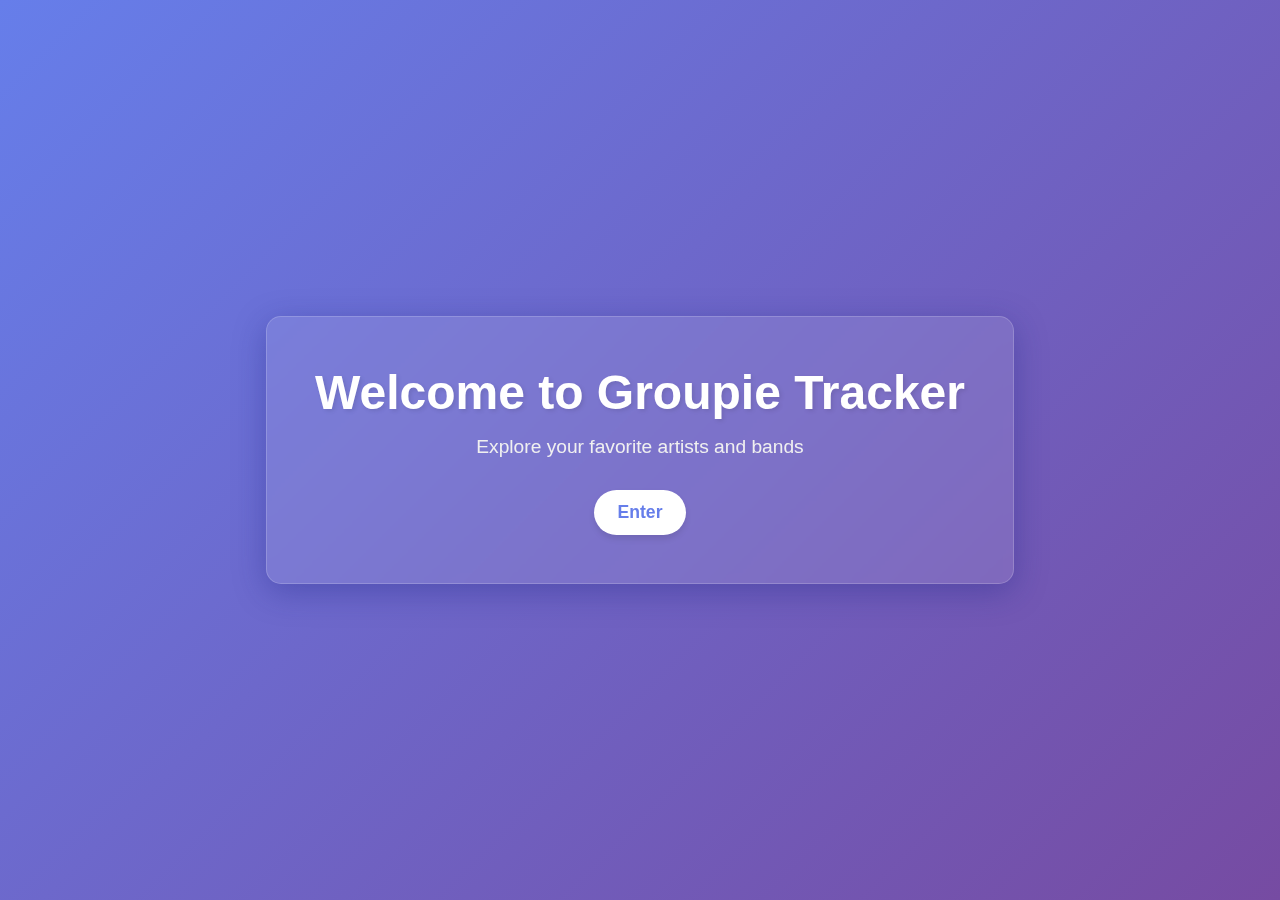
<file: templates/landing.html>
<!DOCTYPE html>
<html lang="en">

<head>
    <meta charset="UTF-8">
    <meta name="viewport" content="width=device-width, initial-scale=1.0">
    <title>Welcome to Groupie Tracker</title>
    <link rel="stylesheet" href="/static/styles.css">
</head>

<body class="landing-page">
    <div class="landing-container">
        <h1>Welcome to Groupie Tracker</h1>
        <p>Explore your favorite artists and bands</p>
        <a href="/main" class="enter-button">Enter</a>
    </div>
</body>

</html>
</file>
<file: static/styles.css>
/* General Reset */
* {
    margin: 0;
    padding: 0;
    box-sizing: border-box;
}

/* Body and Container Styling */
body {
    font-family: Arial, sans-serif;
    background: linear-gradient(135deg, #667eea 0%, #764ba2 100%);
    color: #ffffff;
    min-height: 100vh;
}

footer {
    margin-top: 20px;
    font-size: 14px;
    color: #ffffff;
    text-align: center;
    padding: 12px 0;
    background: rgba(255, 255, 255, 0.1);
    box-shadow: 0 -1px 2px rgba(0, 0, 0, 0.1);
    width: 100%;
    border-top: 1px solid rgba(255, 255, 255, 0.2);
}

.container {
    max-width: 1200px;
    margin: 0 auto;
    padding: 20px;
    background: rgba(255, 255, 255, 0.1);
    border-radius: 15px;
    box-shadow: 0 8px 32px 0 rgba(31, 38, 135, 0.37);
    backdrop-filter: blur(4px);
    -webkit-backdrop-filter: blur(4px);
    border: 1px solid rgba(255, 255, 255, 0.18);
}

header {
    text-align: center;
    margin-bottom: 20px;
}

h1 {
    color: #ffffff;
    font-size: 3rem;
    margin-bottom: 1rem;
    text-shadow: 2px 2px 4px rgba(0, 0, 0, 0.1);
}

.search-container {
    position: relative;
    width: 100%;
    max-width: 400px;
    margin: 0 auto 20px;
}

.search-bar {
    width: 100%;
    margin-bottom: 10px;
}

.search-bar input[type="text"] {
    width: 100%;
    padding: 10px;
    font-size: 1em;
    border: 1px solid rgba(255, 255, 255, 0.3);
    border-radius: 5px;
    outline: none;
    background: rgba(255, 255, 255, 0.2);
    color: #ffffff;
}

.search-bar input[type="text"]::placeholder {
    color: rgba(255, 255, 255, 0.7);
}

.search-suggestions {
    position: absolute;
    top: 100%;
    left: 0;
    right: 0;
    background: rgba(255, 255, 255, 0.8);
    /* Increased opacity */
    border-top: none;
    border-radius: 0 0 5px 5px;
    box-shadow: 0 2px 4px rgba(0, 0, 0, 0.1);
    z-index: 1000;
    max-height: 250px;
    overflow-y: auto;
    backdrop-filter: blur(10px);
    /* Increased blur for better readability */
    -webkit-backdrop-filter: blur(10px);
}

.suggestion {
    padding: 10px;
    cursor: pointer;
    border-bottom: 1px solid rgba(0, 0, 0, 0.1);
    /* Changed to dark border for better visibility */
    color: #333;
    /* Darker text color for better contrast */
    display: flex;
    justify-content: space-between;
    align-items: center;
}

.suggestion:last-child {
    border-bottom: none;
}

.suggestion:hover {
    background-color: rgba(102, 126, 234, 0.2);
    /* Light blue background on hover */
}

.suggestion-text {
    flex-grow: 1;
}

.suggestion-type {
    color: #666;
    /* Darker color for the suggestion type */
    font-size: 0.8em;
    padding-left: 10px;
    white-space: nowrap;
}

/* Cards Grid */
.artist-grid {
    display: flex;
    flex-wrap: wrap;
    gap: 20px;
    justify-content: center;
}

/* Artist Card Styling with Flip Effect */
.artist-card {
    position: relative;
    /* Ensure the card is positioned relative to its container */
    perspective: 1000px;
    width: 250px;
    height: 350px;
    cursor: pointer;
    border: 1px solid rgba(255, 255, 255, 0.3);
    border-radius: 10px;
    background: rgba(255, 255, 255, 0.1);
    backdrop-filter: blur(4px);
    -webkit-backdrop-filter: blur(4px);
}

.card-inner {
    position: relative;
    width: 100%;
    height: 100%;
    transform-style: preserve-3d;
    transition: transform 0.6s;
    z-index: 1;
    /* Ensure the card content is above the progress bar */
}

/* Card Faces Styling */
.card-front,
.card-members,
.card-locations,
.card-dates,
.card-relations {
    position: absolute;
    width: 100%;
    height: 100%;
    backface-visibility: hidden;
    display: flex;
    flex-direction: column;
    align-items: center;
    justify-content: flex-start;
    padding: 20px;
    box-sizing: border-box;
    transition: opacity 0.6s;
    border-radius: 10px;
    background: rgba(255, 255, 255, 0.2);
    color: #ffffff;
    backdrop-filter: blur(4px);
    -webkit-backdrop-filter: blur(4px);
    overflow-y: auto;
    scrollbar-width: thin;
    scrollbar-color: #667eea rgba(255, 255, 255, 0.1);
}

/* Front Face */
.card-front {
    transform: rotateY(0deg);
    opacity: 1;
    z-index: 1;
}

/* Members Face */
.card-members {
    transform: rotateY(180deg);
    background: linear-gradient(135deg, rgba(102, 126, 234, 0.7) 0%, rgba(118, 75, 162, 0.7) 100%);
    opacity: 0;
}

/* Locations Face */
.card-locations {
    transform: rotateY(360deg);
    background: linear-gradient(135deg, rgba(118, 75, 162, 0.7) 0%, rgba(102, 126, 234, 0.7) 100%);
    overflow-y: auto;
    opacity: 0;
}

/* Dates Face */
.card-dates {
    transform: rotateY(540deg);
    background: linear-gradient(135deg, rgba(102, 126, 234, 0.7) 0%, rgba(118, 75, 162, 0.7) 100%);
    overflow-y: auto;
    opacity: 0;
}

/* Relations Face */
.card-relations {
    transform: rotateY(720deg);
    background: linear-gradient(135deg, rgba(118, 75, 162, 0.7) 0%, rgba(102, 126, 234, 0.7) 100%);
    overflow-y: auto;
    opacity: 0;
}

.category-title {
    font-size: 20px;
    margin-bottom: 6px;
    color: #ffffff;
}

/* Additional Styling for Card Content */
.artist-grid ul {
    list-style-type: none;
    text-align: center;
    width: 100%;
}

li {
    padding: 4px;
    border-bottom: 1px solid rgba(255, 255, 255, 0.2);
    color: #ffffff;
}

li:last-child {
    border-bottom: none;
}

.artist-name {
    font-weight: bold;
    font-size: 1.2em;
    margin-bottom: 10px;
    text-align: center;
    color: #ffffff;
}

.artist-image {
    width: 100%;
    height: 150px;
    background-color: rgba(255, 255, 255, 0.1);
    background-size: cover;
    background-position: center;
    border-radius: 4px;
    margin-bottom: 15px;
}

.artist-info {
    text-align: center;
}

.artist-info p {
    margin-bottom: 5px;
    color: #ffffff;
}

/* Landing page specific styles */
.landing-page {
    background: linear-gradient(135deg, #667eea 0%, #764ba2 100%);
    height: 100vh;
    display: flex;
    justify-content: center;
    align-items: center;
}

.landing-container {
    text-align: center;
    background: rgba(255, 255, 255, 0.1);
    padding: 3rem;
    border-radius: 15px;
    box-shadow: 0 8px 32px 0 rgba(31, 38, 135, 0.37);
    backdrop-filter: blur(4px);
    -webkit-backdrop-filter: blur(4px);
    border: 1px solid rgba(255, 255, 255, 0.18);
    animation: fadeIn 1s ease-out;
}

@keyframes fadeIn {
    from {
        opacity: 0;
        transform: translateY(-20px);
    }

    to {
        opacity: 1;
        transform: translateY(0);
    }
}

h1 {
    color: #ffffff;
    font-size: 3rem;
    margin-bottom: 1rem;
    text-shadow: 2px 2px 4px rgba(0, 0, 0, 0.1);
}

.landing-container p {
    color: #f0f0f0;
    font-size: 1.2rem;
    margin-bottom: 2rem;
}

.enter-button {
    display: inline-block;
    padding: 12px 24px;
    background-color: #ffffff;
    color: #667eea;
    text-decoration: none;
    border-radius: 30px;
    font-weight: bold;
    font-size: 1.1rem;
    transition: all 0.3s ease;
    box-shadow: 0 4px 6px rgba(0, 0, 0, 0.1);
}

.enter-button:hover {
    background-color: #667eea;
    color: #ffffff;
    transform: translateY(-3px);
    box-shadow: 0 6px 8px rgba(0, 0, 0, 0.15);
}

/* Responsive Layout */
@media (max-width: 768px) {
    .artist-grid {
        flex-direction: column;
        align-items: center;
    }

    .artist-card {
        width: 100%;
        max-width: 300px;
    }
}

/* Scrollbar Styling */
::-webkit-scrollbar {
    width: 10px;
}

::-webkit-scrollbar-track {
    background: rgba(255, 255, 255, 0.1);
    border-radius: 10px;
}

::-webkit-scrollbar-thumb {
    background: linear-gradient(135deg, #667eea 0%, #764ba2 100%);
    border-radius: 10px;
}

::-webkit-scrollbar-thumb:hover {
    background: linear-gradient(135deg, #764ba2 0%, #667eea 100%);
}

/* For Firefox */
* {
    scrollbar-width: thin;
    scrollbar-color: #667eea rgba(255, 255, 255, 0.1);
}

.card-progress {
    position: absolute;
    bottom: 0;
    left: 0;
    height: 3px;
    background-color: #667eea;
    width: 0;
    transition: width 0.6s;
    border-radius: 0 0 10px 10px;
    z-index: 0;
    /* Ensure the progress bar is below the card content */
    margin: 0px 5px 1px 3px;
}

.map-button {
    display: inline-block;
    position: absolute;
    top: 20px;
    right: 20px;
    font-size: 20px;
    font-weight: bold;
    color: #e9d3ff;
}

.container-map {
    position: relative;
    /* Ensure the card is positioned relative to its container */
    perspective: 1000px;
    border: 1px solid rgba(255, 255, 255, 0.3);
    border-radius: 10px;
    background: rgba(255, 255, 255, 0.1);
    backdrop-filter: blur(4px);
    -webkit-backdrop-filter: blur(4px);
}

.container-map h1,
.container-map .artist-image {
    margin: 15px 0 0 15px;
}

.map-wrapper {
    margin: 15px;
    /* This centers the map wrapper */
    display: flex;
    justify-content: center;
}

.geo-artist-card {
    display: flex;
    align-items: flex-start;
    margin-bottom: 20px;
}

.container-map ul {
    list-style-type: none;
    margin: 15px;
}

.no-text-decoration {
    text-decoration: none;
}
</file>
